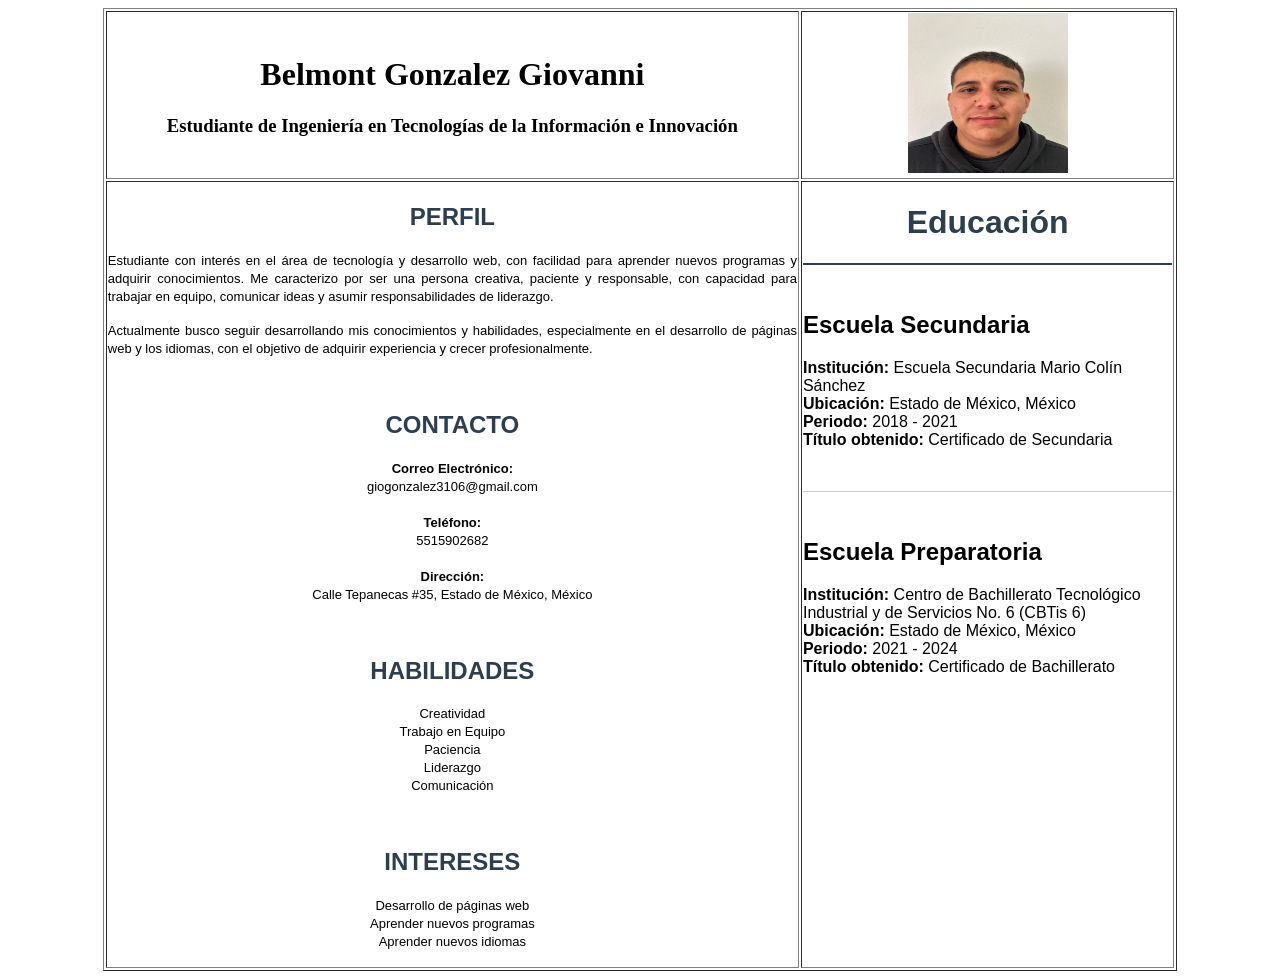
<file: curriculum.html>
<!DOCTYPE html>
<html lang="es">

<head>
    <meta charset="UTF-8">
    <title>Currículum - Belmont Gonzalez Giovanni</title>
</head>

<body>

    <div align="center">

        <table border="1" width="85%" >
            <tr>
                <td width="65%" align="center" valign="middle">
                        <h1>Belmont Gonzalez Giovanni</h1>
                        <h3>Estudiante de Ingeniería en Tecnologías de la Información e Innovación</h3>
                    </font>
                </td>
                <td width="35%" align="center" valign="middle">
                    <img src="img/logoG.jpeg" alt="Foto de perfil" width="160" height="160">
                </td>
            </tr>

            <tr>
                <td>

                    <h2 align="center"><font face="Arial" color="#2c3e50">PERFIL</font></h2>
                    <p align="justify">
                        <font face="Arial" size="2">
                            Estudiante con interés en el área de tecnología y desarrollo web, con facilidad para aprender nuevos programas y adquirir conocimientos. Me caracterizo por ser una persona creativa, paciente y responsable, con capacidad para trabajar en equipo, comunicar ideas y asumir responsabilidades de liderazgo.
                        </font>
                    </p>
                    <p align="justify">
                        <font face="Arial" size="2">
                            Actualmente busco seguir desarrollando mis conocimientos y habilidades, especialmente en el desarrollo de páginas web y los idiomas, con el objetivo de adquirir experiencia y crecer profesionalmente.
                        </font>
                    </p>

                    <br>
                    <h2 align="center"><font face="Arial" color="#2c3e50">CONTACTO</font></h2>
                    <p align="center">
                        <font face="Arial" size="2">
                            <b>Correo Electrónico:</b><br> giogonzalez3106@gmail.com <br><br>
                            <b>Teléfono:</b><br> 5515902682 <br><br>
                            <b>Dirección:</b><br> Calle Tepanecas #35, Estado de México, México
                        </font>
                    </p>

                    <br>
                    <h2 align="center"><font face="Arial" color="#2c3e50">HABILIDADES</font></h2>
                    <p align="center">
                        <font face="Arial" size="2">
                            Creatividad<br>
                            Trabajo en Equipo<br>
                            Paciencia<br>
                            Liderazgo<br>
                            Comunicación
                        </font>
                    </p>

                    <br>
                    <h2 align="center"><font face="Arial" color="#2c3e50">INTERESES</font></h2>
                    <p align="center">
                        <font face="Arial" size="2">
                            Desarrollo de páginas web<br>
                            Aprender nuevos programas<br>
                            Aprender nuevos idiomas
                        </font>
                    </p>

                </td>
                <td width="65%" valign="top">

                    <h1 align="center"><font face="Arial" color="#2c3e50">Educación</font></h1>
                    <hr color="#2c3e50">
                    <br>

                    <h2><font face="Arial">Escuela Secundaria</font></h2>
                    <p>
                        <font face="Arial" size="3">
                            <b>Institución:</b> Escuela Secundaria Mario Colín Sánchez<br>
                            <b>Ubicación:</b> Estado de México, México<br>
                            <b>Periodo:</b> 2018 - 2021<br>
                            <b>Título obtenido:</b> Certificado de Secundaria
                        </font>
                    </p>

                    <br><hr size="1" color="#cccccc"><br>

                    <h2><font face="Arial">Escuela Preparatoria</font></h2>
                    <p>
                        <font face="Arial" size="3">
                            <b>Institución:</b> Centro de Bachillerato Tecnológico Industrial y de Servicios No. 6 (CBTis 6)<br>
                            <b>Ubicación:</b> Estado de México, México<br>
                            <b>Periodo:</b> 2021 - 2024<br>
                            <b>Título obtenido:</b> Certificado de Bachillerato
                        </font>
                    </p>

                </td>
            </tr>

        </table>

    </div>

</body>

</html>
</file>
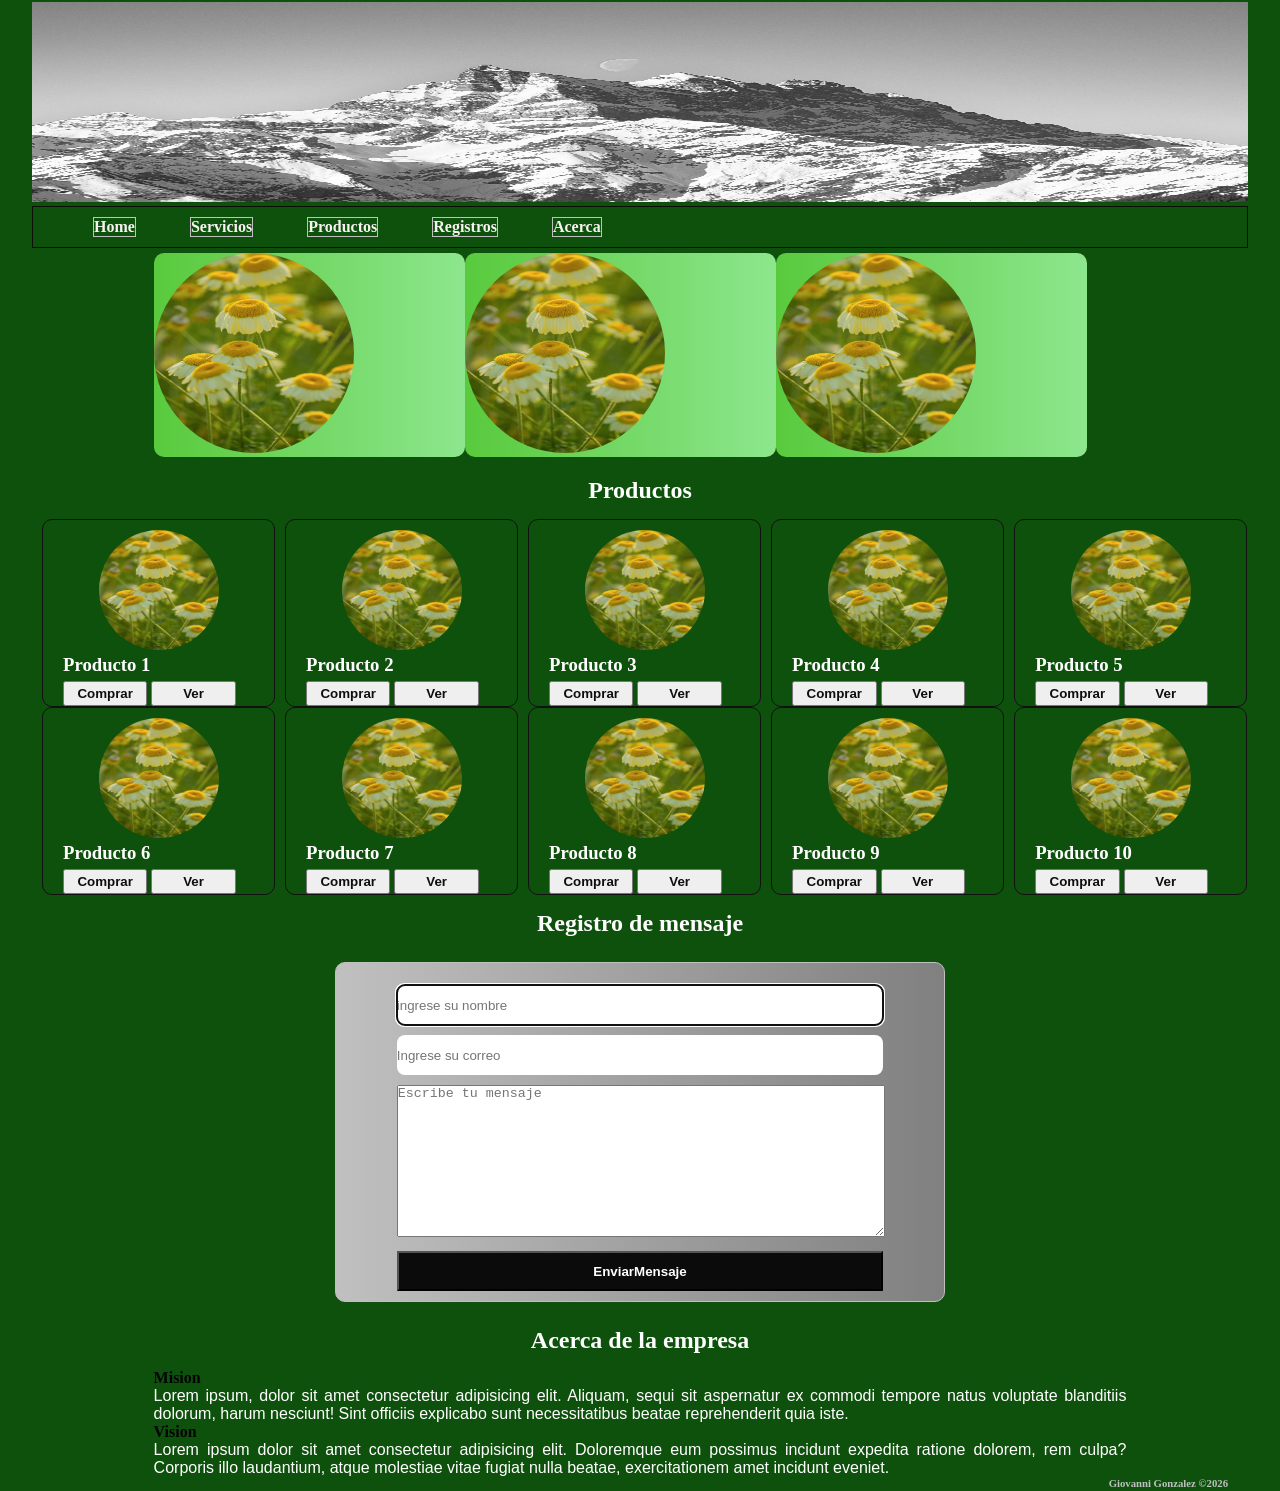
<file: Practica1/index.prac.html>
<!DOCTYPE html>
<html lang="en">
<head>
    <meta charset="UTF-8">
    <meta name="viewport" content="width=device-width, initial-scale=1.0">
    <link rel="stylesheet" href="styles.prac.css"> 
    <title>Home</title>
</head>
<body>
    <div id="contenedor"> 
        <header> 
            <img src="imgs/img.jpg" width="100%" height="200px"> 
        </header>

        <nav id="menu">
            <ul> 
                <li> <a href="index.html"> Home</a></li>
                <li> <a href="servicios.html"> Servicios</a></li>
                <li> <a href="productos.html"> Productos</a></li>
                <li> <a href="registros.html"> Registros</a></li>
                <li> <a href="acercaDe.html"> Acerca</a></li>
            </ul>
        </nav>

        <section id="principal">
            <aside class="tarjeta">
                <img src="imgs/img1.jpg" width="200px" height="200px"> 
            </aside>
            <aside class="tarjeta">
                <img src="imgs/img1.jpg" width="200px" height="200px"> 
            </aside>
            <aside class="tarjeta">
                <img src="imgs/img1.jpg" width="200px" height="200px"> 
            </aside>
        </section>

        <h2>Productos</h2>
        <section>

            <aside class="producto">

                <div class="centrar">
                <img src="imgs/img1.jpg" width="120px" height="120px">
                </div>
                <h3>Producto 1</h3>
                <div class="botones">
                    <button class="boton">Comprar</button>
                    <button class="boton boton2">Ver</button>
                </div>
            </aside>

            <aside class="producto">
                <div class="centrar">
                <img src="imgs/img1.jpg" width="120px" height="120px">
                </div>
                <h3>Producto 2</h3>
                <div class="botones">
                    <button class="boton">Comprar</button>
                    <button class="boton boton2">Ver</button>
                </div>
            </aside>

            <aside class="producto">
                <div class="centrar">
                <img src="imgs/img1.jpg" width="120px" height="120px">
                </div>
                <h3>Producto 3</h3>
                <div class="botones">
                    <button class="boton">Comprar</button>
                    <button class="boton boton2">Ver</button>
                </div>
            </aside>

            <aside class="producto">
               <div class="centrar">
                <img src="imgs/img1.jpg" width="120px" height="120px">
                </div>
                <h3>Producto 4</h3>
                <div class="botones">
                    <button class="boton">Comprar</button>
                    <button class="boton boton2">Ver</button>
                </div>
            </aside>

            <aside class="producto">
                <div class="centrar">
                <img src="imgs/img1.jpg" width="120px" height="120px">
                </div>
                <h3>Producto 5</h3>
                <div class="botones">
                    <button class="boton">Comprar</button>
                    <button class="boton boton2">Ver</button>
                </div>
            </aside>

            <aside class="producto">
                <div class="centrar">
                <img src="imgs/img1.jpg" width="120px" height="120px">
                </div>
                <h3>Producto 6</h3>
                <div class="botones">
                    <button class="boton">Comprar</button>
                    <button class="boton boton2">Ver</button>
                </div>
            </aside>

            <aside class="producto">
                <div class="centrar">
                <img src="imgs/img1.jpg" width="120px" height="120px">
                </div>
                <h3>Producto 7</h3>
                <div class="botones">
                    <button class="boton">Comprar</button>
                    <button class="boton boton2">Ver</button>
                </div>
            </aside>

            <aside class="producto">
                <div class="centrar">
                <img src="imgs/img1.jpg" width="120px" height="120px">
                </div>
                <h3>Producto 8</h3>
                <div class="botones">
                    <button class="boton">Comprar</button>
                    <button class="boton boton2">Ver</button>
                </div>
            </aside>

            <aside class="producto">
                <div class="centrar">
                <img src="imgs/img1.jpg" width="120px" height="120px">
                </div>
                <h3>Producto 9</h3>
                <div class="botones">
                    <button class="boton">Comprar</button>
                    <button class="boton boton2">Ver</button>
                </div>
            </aside>

            <aside class="producto">
                <div class="centrar">
                <img src="imgs/img1.jpg" width="120px" height="120px">
                </div>
                <h3>Producto 10</h3>
                <div class="botones">
                    <button class="boton">Comprar</button>
                    <button class="boton boton2">Ver</button>
                </div>
            </aside>
        </section>

        <h2>Registro de mensaje</h2>
        <section class="formulario">
            <div class="registro">
                <p>
                    <input type="text" id="nombre" name="nombre" placeholder="ingrese su nombre" required autofocus class="caja">
                </p>
                <p>
                    <input type="text"id="correo" name="correo" placeholder="Ingrese su correo" class="caja">
                </p>
                <p>
                    <textarea id="msg" name="msg" placeholder="Escribe tu mensaje" required></textarea>
                </p>
                <p>
                    <input type="submit" value="EnviarMensaje" name="enviar" class="remitir">
                </p>
            </div>
        </section>

        <h2>Acerca de la empresa</h2>
        <section class="empresa">
            <h4>Mision</h4>
            <article>
                Lorem ipsum, dolor sit amet consectetur adipisicing elit. Aliquam, sequi sit aspernatur ex commodi tempore natus voluptate blanditiis dolorum, harum nesciunt! Sint officiis explicabo sunt necessitatibus beatae reprehenderit quia iste.
            </article>
            <h4>Vision</h4>
            <article>
                Lorem ipsum dolor sit amet consectetur adipisicing elit. Doloremque eum possimus incidunt expedita ratione dolorem, rem culpa? Corporis illo laudantium, atque molestiae vitae fugiat nulla beatae, exercitationem amet incidunt eveniet.
            </article>
        </section>
        <footer>
            <h6>Giovanni Gonzalez &copy;2026</h6>
        </footer>
    </div>
</body>
</html>
</file>
<file: Practica1/styles.prac.css>
/*
    Selector Universal
*/

*{
    /* Propiedad:valor*/
    margin: 0; /* Margen */
    padding: 0; /* sangria */
}

body{
    background-color: rgb(14, 81, 12); /* color Fondo */
    color: white; /* Color letra */
}

#contenedor{
    width: 95%;
    margin: 2px auto;
    /*background-color: silver;*/
}

#menu{
    border: 1px rgb(13, 13, 12) solid;
    padding: 10px;
}

nav ul li{
    display: inline-block;
    margin-left: 50px;
    border: 1px silver solid;
}

nav ul li a{
    text-decoration: none;
    color: rgb(248, 242, 242);
    font-weight: bold;
}

#principal{
    width: 80%;
    margin: 5px auto;
}

.tarjeta{
    float: left;
    width: 32%;
    background: linear-gradient(to right,rgb(89, 202, 61),rgb(141, 230, 141));
    border-radius: 10px;
}

.tarjeta img{
    border-radius: 100px;
}

h2{
    text-align: center;
    clear: both;
    padding: 15px 0;
}

section{
    display: flow-root;
}

section .producto{
    margin-left: 10px;
    float: left;
    width: 19%;
    border: 1px rgb(18, 17, 17) solid;
    padding-top: 10px;
    border-radius: 10px;
}
.centrar{
    text-align: center;
}

.centrar img{
    border-radius: 120px;
}

h3{
    padding-left: 20px;
}

.botones{
    padding-left: 20px;
    padding-top: 5px;
    border-top: 1px rgb(50, 102, 0)2, 192, 192 solid;
}

.boton{
    width: 40%;
    height: 25px;
    background-color: rgb(237, 109, 11), 76;
    color: rgb(14, 14, 14);
    font-weight: bold;
}

.boton2{
    background-color: rgb(235, 23, 23)54, 30;
}

.formulario{
    width: 50%;
    margin: 10px auto;
    background: linear-gradient(to right,silver,grey);
    border: 1px silver solid;
    border-radius: 10px;
}

.registro{
    width: 80%;
    padding-top: 20px;
    margin: 2px auto;
}

.caja{
    width: 100%;
    height: 40px;
    border-radius: 8px;
    border: none;
}

p{
    margin-bottom: 10px;
}

textarea{
    width: 100%;
    height: 150px;
}

.remitir{
    width: 100%;
    height: 40px;
    background-color: rgb(11, 11, 11);
    font-family: Verdana, Geneva, Tahoma, sans-serif;
    font-weight: bold;
    color: white;

}

h4{
    color: rgb(4, 4, 5);
}

article{
    text-align: justify;
    font-family: Arial, Helvetica, sans-serif;
    font-size: 1em;
    margin:0px auto;
}

.empresa{
    width: 80%;
    margin: 0px auto;
}

footer{
    text-align: right;
    padding-right: 20px;
    color:silver;
}
</file>
